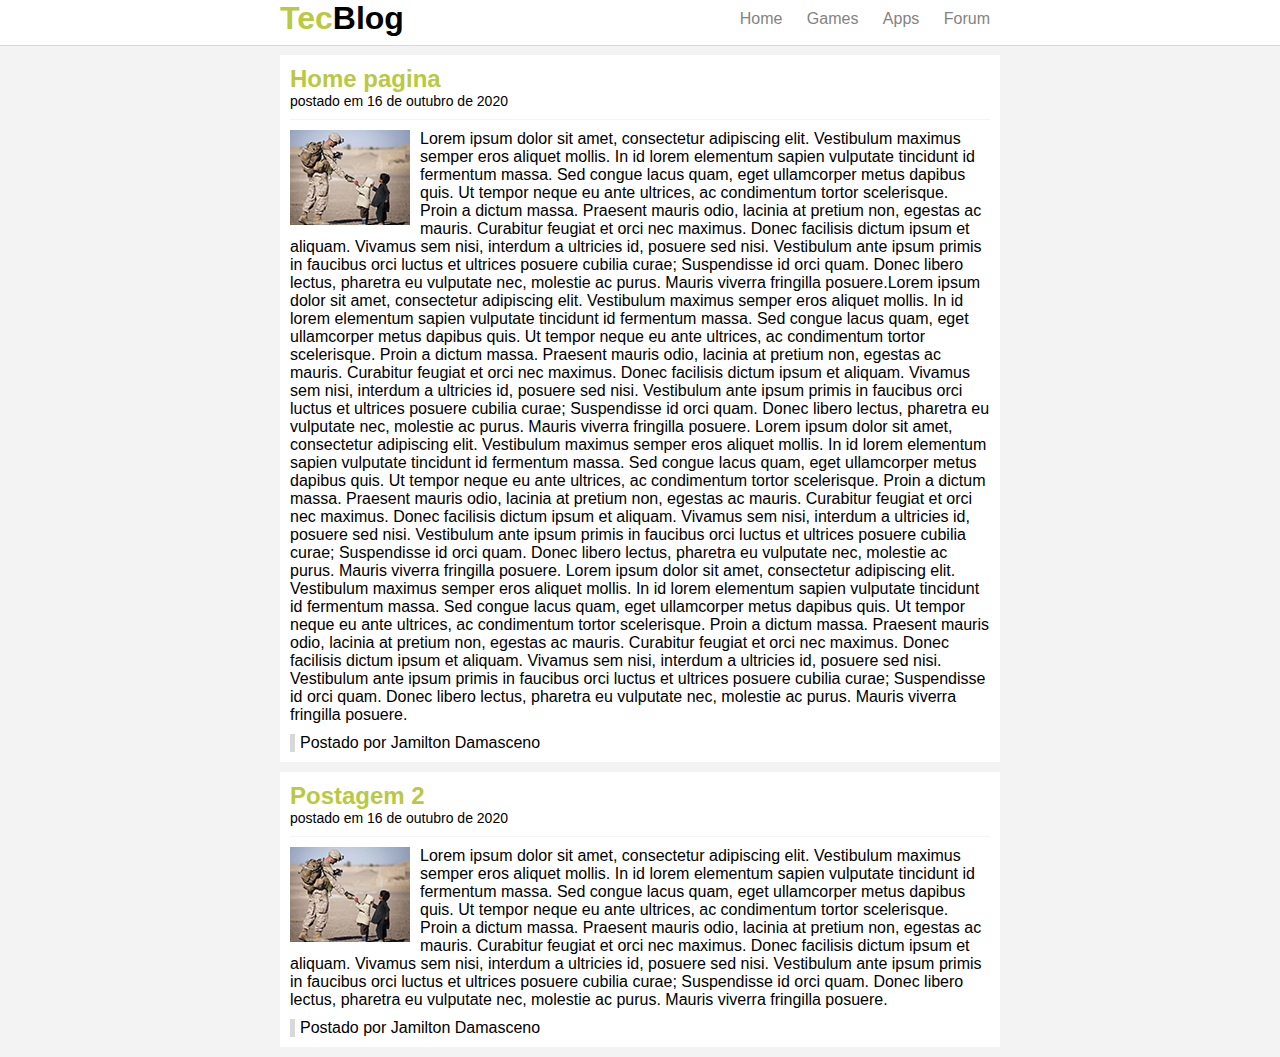
<file: index.html>
<!DOCTYPE html>
<html>
<head>

	<title>Tec Blog - Inicio</title>
	<meta charset="utf-8">
	<link rel="stylesheet" type="text/css" href="./css/estilo.css">

   <link rel="stylesheet" href="./css/animation.css">
</head>
<body>

   <div id="navegacao">
   	  <div id="area">
   		<h1 id="logo"><span class="verde">Tec</span>Blog</h1>
   		<div id="menu">
   			<a href="index.html">Home</a>
   			<a href="games.html">Games</a>
   			<a href="apps.html">Apps</a>
   			<a href="Forum.html">Forum</a>
   		</div>
      </div>
    </div>
   
   <div class="animate-up">
   <div id="Conteudo-principal">

      <div id="postagem">
      	<h2>Home pagina</h2>
      	<span class="data-postagem">postado em 16 de outubro de 2020</span>
      	<img class="img-postagem" src="./img/imagem1.png">
      	<p>
      	Lorem ipsum dolor sit amet, consectetur adipiscing elit. Vestibulum maximus semper eros aliquet mollis. In id lorem elementum sapien vulputate tincidunt id fermentum massa. Sed congue lacus quam, eget ullamcorper metus dapibus quis. Ut tempor neque eu ante ultrices, ac condimentum tortor scelerisque. Proin a dictum massa. Praesent mauris odio, lacinia at pretium non, egestas ac mauris. Curabitur feugiat et orci nec maximus. Donec facilisis dictum ipsum et aliquam. Vivamus sem nisi, interdum a ultricies id, posuere sed nisi. Vestibulum ante ipsum primis in faucibus orci luctus et ultrices posuere cubilia curae; Suspendisse id orci quam. Donec libero lectus, pharetra eu vulputate nec, molestie ac purus. Mauris viverra fringilla posuere.Lorem ipsum dolor sit amet, consectetur adipiscing elit. Vestibulum maximus semper eros aliquet mollis. In id lorem elementum sapien vulputate tincidunt id fermentum massa. Sed congue lacus quam, eget ullamcorper metus dapibus quis. Ut tempor neque eu ante ultrices, ac condimentum tortor scelerisque. Proin a dictum massa. Praesent mauris odio, lacinia at pretium non, egestas ac mauris. Curabitur feugiat et orci nec maximus. Donec facilisis dictum ipsum et aliquam. Vivamus sem nisi, interdum a ultricies id, posuere sed nisi. Vestibulum ante ipsum primis in faucibus orci luctus et ultrices posuere cubilia curae; Suspendisse id orci quam. Donec libero lectus, pharetra eu vulputate nec, molestie ac purus. Mauris viverra fringilla posuere.
         Lorem ipsum dolor sit amet, consectetur adipiscing elit. Vestibulum maximus semper eros aliquet mollis. In id lorem elementum sapien vulputate tincidunt id fermentum massa. Sed congue lacus quam, eget ullamcorper metus dapibus quis. Ut tempor neque eu ante ultrices, ac condimentum tortor scelerisque. Proin a dictum massa. Praesent mauris odio, lacinia at pretium non, egestas ac mauris. Curabitur feugiat et orci nec maximus. Donec facilisis dictum ipsum et aliquam. Vivamus sem nisi, interdum a ultricies id, posuere sed nisi. Vestibulum ante ipsum primis in faucibus orci luctus et ultrices posuere cubilia curae; Suspendisse id orci quam. Donec libero lectus, pharetra eu vulputate nec, molestie ac purus. Mauris viverra fringilla posuere.
         Lorem ipsum dolor sit amet, consectetur adipiscing elit. Vestibulum maximus semper eros aliquet mollis. In id lorem elementum sapien vulputate tincidunt id fermentum massa. Sed congue lacus quam, eget ullamcorper metus dapibus quis. Ut tempor neque eu ante ultrices, ac condimentum tortor scelerisque. Proin a dictum massa. Praesent mauris odio, lacinia at pretium non, egestas ac mauris. Curabitur feugiat et orci nec maximus. Donec facilisis dictum ipsum et aliquam. Vivamus sem nisi, interdum a ultricies id, posuere sed nisi. Vestibulum ante ipsum primis in faucibus orci luctus et ultrices posuere cubilia curae; Suspendisse id orci quam. Donec libero lectus, pharetra eu vulputate nec, molestie ac purus. Mauris viverra fringilla posuere.
      </p>

      <span class="postado">Postado por Jamilton Damasceno</span>
     </div>


       <div id="postagem">
      	<h2>Postagem 2</h2>
      	<span class="data-postagem">postado em 16 de outubro de 2020</span>
      	<img class="img-postagem" src="./img/imagem1.png">
      	<p>
      	Lorem ipsum dolor sit amet, consectetur adipiscing elit. Vestibulum maximus semper eros aliquet mollis. In id lorem elementum sapien vulputate tincidunt id fermentum massa. Sed congue lacus quam, eget ullamcorper metus dapibus quis. Ut tempor neque eu ante ultrices, ac condimentum tortor scelerisque. Proin a dictum massa. Praesent mauris odio, lacinia at pretium non, egestas ac mauris. Curabitur feugiat et orci nec maximus. Donec facilisis dictum ipsum et aliquam. Vivamus sem nisi, interdum a ultricies id, posuere sed nisi. Vestibulum ante ipsum primis in faucibus orci luctus et ultrices posuere cubilia curae; Suspendisse id orci quam. Donec libero lectus, pharetra eu vulputate nec, molestie ac purus. Mauris viverra fringilla posuere.
      </p>

      <span class="postado">Postado por Jamilton Damasceno</span>
      </div>
   </div>

</div>
</body>
</html>
</file>
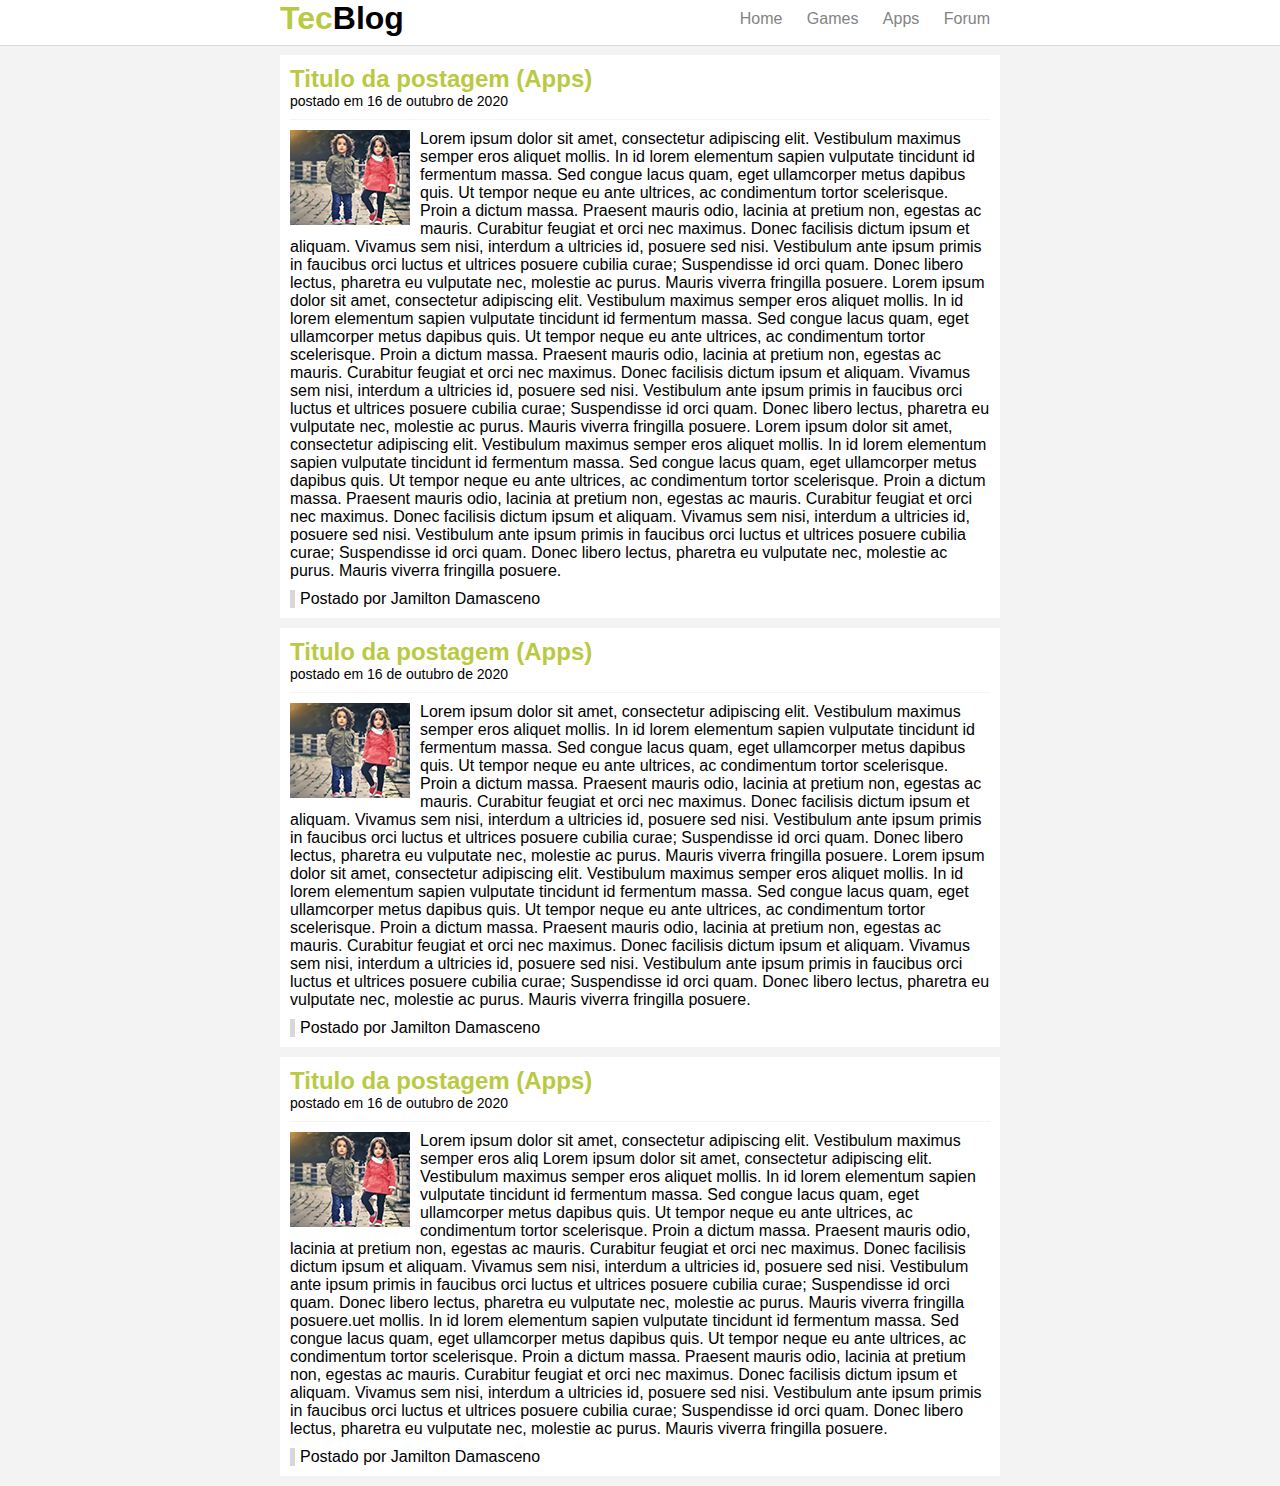
<file: apps.html>
<!DOCTYPE html>
<html>
<head>

	<title>Tec Blog - Apps</title>
	<meta charset="utf-8">
	<link rel="stylesheet" type="text/css" href="./css/estilo.css">

   <link rel="stylesheet" href="./css/animation.css">
</head>
<body>
   
   <div id="navegacao">
   	  <div id="area">
   		<h1 id="logo"><span class="verde">Tec</span>Blog</h1>
   		<div id="menu">
   			<a href="index.html">Home</a>
   			<a href="games.html">Games</a>
   			<a href="apps.html">Apps</a>
   			<a href="Forum.html">Forum</a>
   		</div>
      </div>
    </div>
   
   <div class="animate-up">
   <div id="Conteudo-principal">

      <div id="postagem">
      	<h2>Titulo da postagem (Apps)</h2>
      	<span class="data-postagem">postado em 16 de outubro de 2020</span>
      	<img class="img-postagem" src="./img/imagem4.png">
      	<p>
        Lorem ipsum dolor sit amet, consectetur adipiscing elit. Vestibulum maximus semper eros aliquet mollis. In id lorem elementum sapien vulputate tincidunt id fermentum massa. Sed congue lacus quam, eget ullamcorper metus dapibus quis. Ut tempor neque eu ante ultrices, ac condimentum tortor scelerisque. Proin a dictum massa. Praesent mauris odio, lacinia at pretium non, egestas ac mauris. Curabitur feugiat et orci nec maximus. Donec facilisis dictum ipsum et aliquam. Vivamus sem nisi, interdum a ultricies id, posuere sed nisi. Vestibulum ante ipsum primis in faucibus orci luctus et ultrices posuere cubilia curae; Suspendisse id orci quam. Donec libero lectus, pharetra eu vulputate nec, molestie ac purus. Mauris viverra fringilla posuere.  Lorem ipsum dolor sit amet, consectetur adipiscing elit. Vestibulum maximus semper eros aliquet mollis. In id lorem elementum sapien vulputate tincidunt id fermentum massa. Sed congue lacus quam, eget ullamcorper metus dapibus quis. Ut tempor neque eu ante ultrices, ac condimentum tortor scelerisque. Proin a dictum massa. Praesent mauris odio, lacinia at pretium non, egestas ac mauris. Curabitur feugiat et orci nec maximus. Donec facilisis dictum ipsum et aliquam. Vivamus sem nisi, interdum a ultricies id, posuere sed nisi. Vestibulum ante ipsum primis in faucibus orci luctus et ultrices posuere cubilia curae; Suspendisse id orci quam. Donec libero lectus, pharetra eu vulputate nec, molestie ac purus. Mauris viverra fringilla posuere.  Lorem ipsum dolor sit amet, consectetur adipiscing elit. Vestibulum maximus semper eros aliquet mollis. In id lorem elementum sapien vulputate tincidunt id fermentum massa. Sed congue lacus quam, eget ullamcorper metus dapibus quis. Ut tempor neque eu ante ultrices, ac condimentum tortor scelerisque. Proin a dictum massa. Praesent mauris odio, lacinia at pretium non, egestas ac mauris. Curabitur feugiat et orci nec maximus. Donec facilisis dictum ipsum et aliquam. Vivamus sem nisi, interdum a ultricies id, posuere sed nisi. Vestibulum ante ipsum primis in faucibus orci luctus et ultrices posuere cubilia curae; Suspendisse id orci quam. Donec libero lectus, pharetra eu vulputate nec, molestie ac purus. Mauris viverra fringilla posuere.
      </p>

      <span class="postado">Postado por Jamilton Damasceno</span>
     </div>

      <div id="postagem">
         <h2>Titulo da postagem (Apps)</h2>
         <span class="data-postagem">postado em 16 de outubro de 2020</span>
         <img class="img-postagem" src="./img/imagem4.png">
         <p>
          Lorem ipsum dolor sit amet, consectetur adipiscing elit. Vestibulum maximus semper eros aliquet mollis. In id lorem elementum sapien vulputate tincidunt id fermentum massa. Sed congue lacus quam, eget ullamcorper metus dapibus quis. Ut tempor neque eu ante ultrices, ac condimentum tortor scelerisque. Proin a dictum massa. Praesent mauris odio, lacinia at pretium non, egestas ac mauris. Curabitur feugiat et orci nec maximus. Donec facilisis dictum ipsum et aliquam. Vivamus sem nisi, interdum a ultricies id, posuere sed nisi. Vestibulum ante ipsum primis in faucibus orci luctus et ultrices posuere cubilia curae; Suspendisse id orci quam. Donec libero lectus, pharetra eu vulputate nec, molestie ac purus. Mauris viverra fringilla posuere.  Lorem ipsum dolor sit amet, consectetur adipiscing elit. Vestibulum maximus semper eros aliquet mollis. In id lorem elementum sapien vulputate tincidunt id fermentum massa. Sed congue lacus quam, eget ullamcorper metus dapibus quis. Ut tempor neque eu ante ultrices, ac condimentum tortor scelerisque. Proin a dictum massa. Praesent mauris odio, lacinia at pretium non, egestas ac mauris. Curabitur feugiat et orci nec maximus. Donec facilisis dictum ipsum et aliquam. Vivamus sem nisi, interdum a ultricies id, posuere sed nisi. Vestibulum ante ipsum primis in faucibus orci luctus et ultrices posuere cubilia curae; Suspendisse id orci quam. Donec libero lectus, pharetra eu vulputate nec, molestie ac purus. Mauris viverra fringilla posuere.
      </p>

      <span class="postado">Postado por Jamilton Damasceno</span>
     </div>

      <div id="postagem">
         <h2>Titulo da postagem (Apps)</h2>
         <span class="data-postagem">postado em 16 de outubro de 2020</span>
         <img class="img-postagem" src="./img/imagem4.png">
         <p>
         Lorem ipsum dolor sit amet, consectetur adipiscing elit. Vestibulum maximus semper eros aliq Lorem ipsum dolor sit amet, consectetur adipiscing elit. Vestibulum maximus semper eros aliquet mollis. In id lorem elementum sapien vulputate tincidunt id fermentum massa. Sed congue lacus quam, eget ullamcorper metus dapibus quis. Ut tempor neque eu ante ultrices, ac condimentum tortor scelerisque. Proin a dictum massa. Praesent mauris odio, lacinia at pretium non, egestas ac mauris. Curabitur feugiat et orci nec maximus. Donec facilisis dictum ipsum et aliquam. Vivamus sem nisi, interdum a ultricies id, posuere sed nisi. Vestibulum ante ipsum primis in faucibus orci luctus et ultrices posuere cubilia curae; Suspendisse id orci quam. Donec libero lectus, pharetra eu vulputate nec, molestie ac purus. Mauris viverra fringilla posuere.uet mollis. In id lorem elementum sapien vulputate tincidunt id fermentum massa. Sed congue lacus quam, eget ullamcorper metus dapibus quis. Ut tempor neque eu ante ultrices, ac condimentum tortor scelerisque. Proin a dictum massa. Praesent mauris odio, lacinia at pretium non, egestas ac mauris. Curabitur feugiat et orci nec maximus. Donec facilisis dictum ipsum et aliquam. Vivamus sem nisi, interdum a ultricies id, posuere sed nisi. Vestibulum ante ipsum primis in faucibus orci luctus et ultrices posuere cubilia curae; Suspendisse id orci quam. Donec libero lectus, pharetra eu vulputate nec, molestie ac purus. Mauris viverra fringilla posuere.
      </p>

      <span class="postado">Postado por Jamilton Damasceno</span>
     </div>
   </div>

</div>
</body>
</html>
</file>
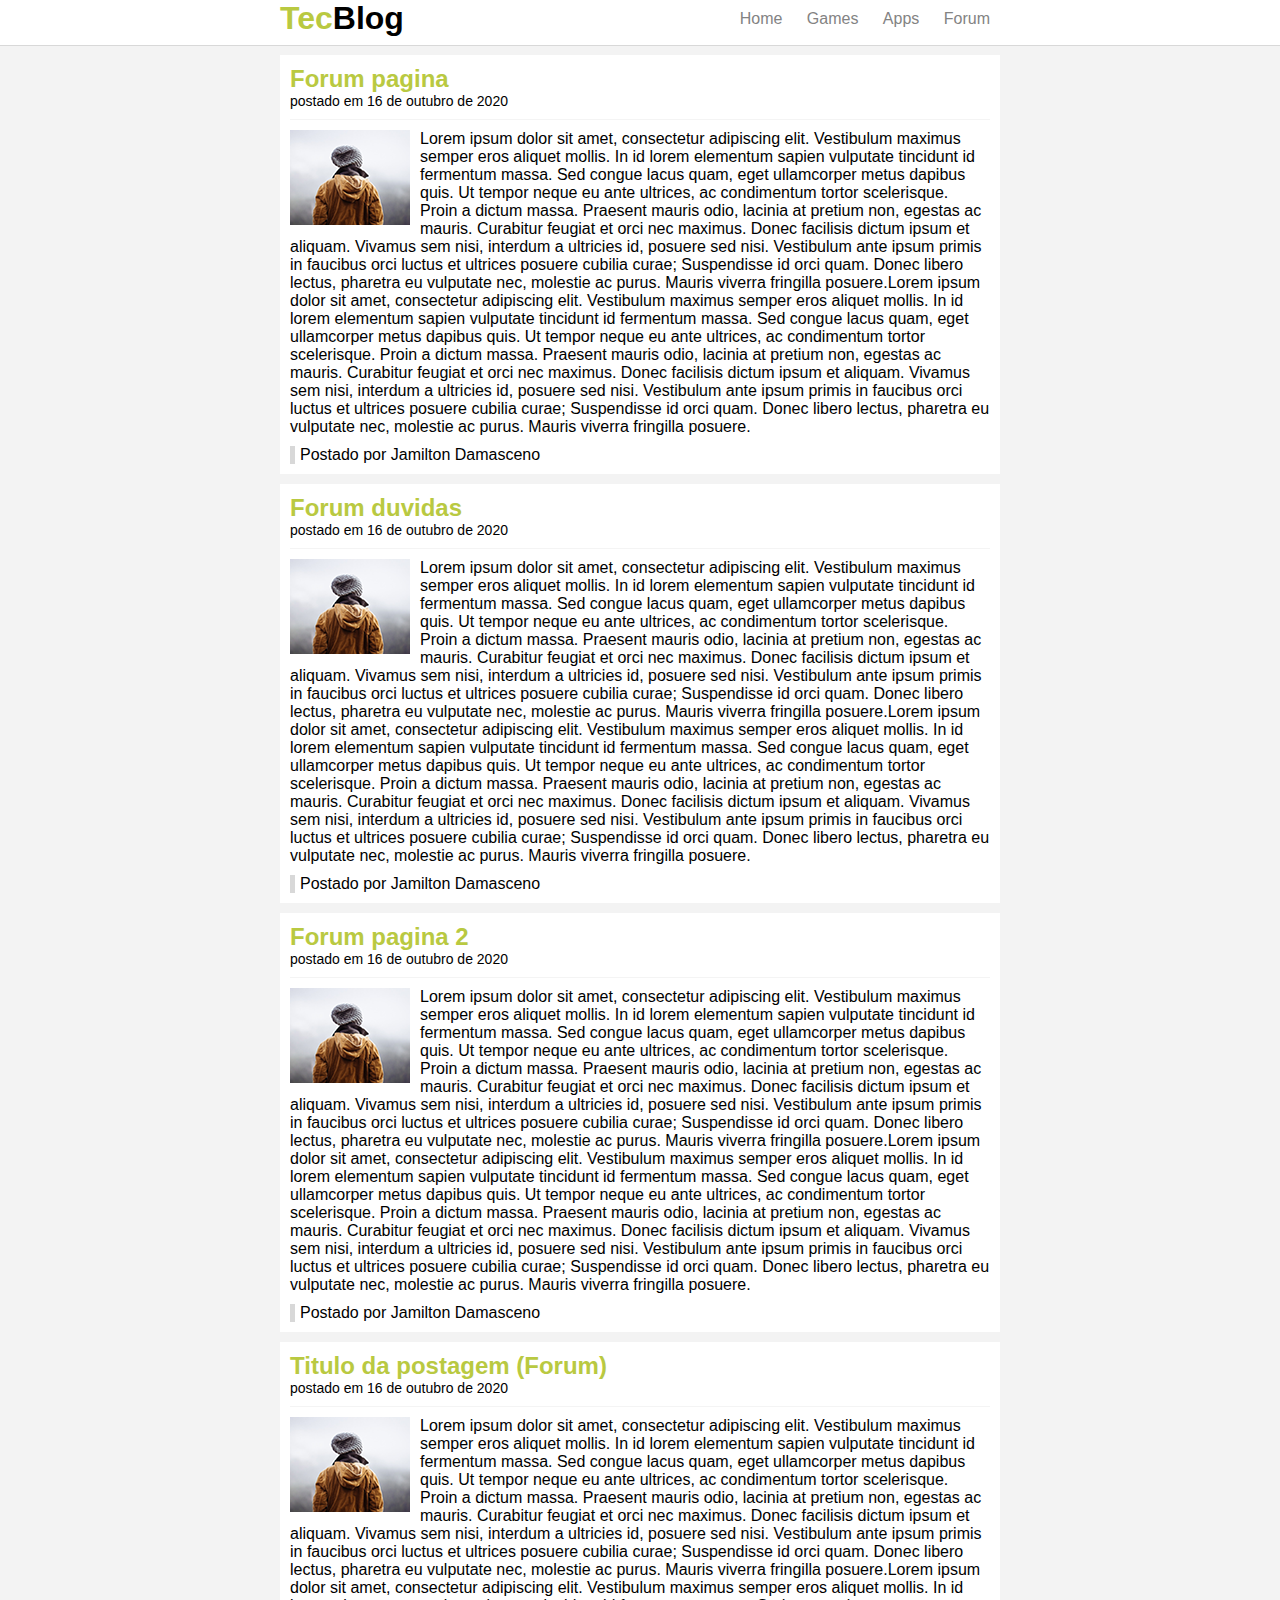
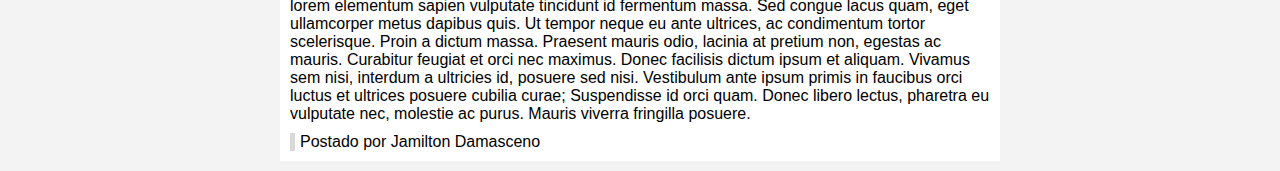
<file: Forum.html>
<!DOCTYPE html>
<html>
<head>

	<title>Tec Blog - Forum</title>
	<meta charset="utf-8">
	<link rel="stylesheet" type="text/css" href="./css/estilo.css">

   <link rel="stylesheet" href="./css/animation.css">
</head>
<body>
   
   <div id="navegacao">
   	  <div id="area">
   		<h1 id="logo"><span class="verde">Tec</span>Blog</h1>
   		<div id="menu">
   			<a href="index.html">Home</a>
   			<a href="games.html">Games</a>
   			<a href="apps.html">Apps</a>
   			<a href="Forum.html">Forum</a>
   		</div>
      </div>
    </div>

   <div class="animate-up">
   <div id="Conteudo-principal">

      <div id="postagem">
      	<h2>Forum pagina</h2>
      	<span class="data-postagem">postado em 16 de outubro de 2020</span>
      	<img class="img-postagem" src="./img/imagem2.png">
      	<p>
      	Lorem ipsum dolor sit amet, consectetur adipiscing elit. Vestibulum maximus semper eros aliquet mollis. In id lorem elementum sapien vulputate tincidunt id fermentum massa. Sed congue lacus quam, eget ullamcorper metus dapibus quis. Ut tempor neque eu ante ultrices, ac condimentum tortor scelerisque. Proin a dictum massa. Praesent mauris odio, lacinia at pretium non, egestas ac mauris. Curabitur feugiat et orci nec maximus. Donec facilisis dictum ipsum et aliquam. Vivamus sem nisi, interdum a ultricies id, posuere sed nisi. Vestibulum ante ipsum primis in faucibus orci luctus et ultrices posuere cubilia curae; Suspendisse id orci quam. Donec libero lectus, pharetra eu vulputate nec, molestie ac purus. Mauris viverra fringilla posuere.Lorem ipsum dolor sit amet, consectetur adipiscing elit. Vestibulum maximus semper eros aliquet mollis. In id lorem elementum sapien vulputate tincidunt id fermentum massa. Sed congue lacus quam, eget ullamcorper metus dapibus quis. Ut tempor neque eu ante ultrices, ac condimentum tortor scelerisque. Proin a dictum massa. Praesent mauris odio, lacinia at pretium non, egestas ac mauris. Curabitur feugiat et orci nec maximus. Donec facilisis dictum ipsum et aliquam. Vivamus sem nisi, interdum a ultricies id, posuere sed nisi. Vestibulum ante ipsum primis in faucibus orci luctus et ultrices posuere cubilia curae; Suspendisse id orci quam. Donec libero lectus, pharetra eu vulputate nec, molestie ac purus. Mauris viverra fringilla posuere.
      </p>

      <span class="postado">Postado por Jamilton Damasceno</span>
     </div>

     <div id="postagem">
         <h2>Forum duvidas</h2>
         <span class="data-postagem">postado em 16 de outubro de 2020</span>
         <img class="img-postagem" src="./img/imagem2.png">
         <p>
         Lorem ipsum dolor sit amet, consectetur adipiscing elit. Vestibulum maximus semper eros aliquet mollis. In id lorem elementum sapien vulputate tincidunt id fermentum massa. Sed congue lacus quam, eget ullamcorper metus dapibus quis. Ut tempor neque eu ante ultrices, ac condimentum tortor scelerisque. Proin a dictum massa. Praesent mauris odio, lacinia at pretium non, egestas ac mauris. Curabitur feugiat et orci nec maximus. Donec facilisis dictum ipsum et aliquam. Vivamus sem nisi, interdum a ultricies id, posuere sed nisi. Vestibulum ante ipsum primis in faucibus orci luctus et ultrices posuere cubilia curae; Suspendisse id orci quam. Donec libero lectus, pharetra eu vulputate nec, molestie ac purus. Mauris viverra fringilla posuere.Lorem ipsum dolor sit amet, consectetur adipiscing elit. Vestibulum maximus semper eros aliquet mollis. In id lorem elementum sapien vulputate tincidunt id fermentum massa. Sed congue lacus quam, eget ullamcorper metus dapibus quis. Ut tempor neque eu ante ultrices, ac condimentum tortor scelerisque. Proin a dictum massa. Praesent mauris odio, lacinia at pretium non, egestas ac mauris. Curabitur feugiat et orci nec maximus. Donec facilisis dictum ipsum et aliquam. Vivamus sem nisi, interdum a ultricies id, posuere sed nisi. Vestibulum ante ipsum primis in faucibus orci luctus et ultrices posuere cubilia curae; Suspendisse id orci quam. Donec libero lectus, pharetra eu vulputate nec, molestie ac purus. Mauris viverra fringilla posuere.
      </p>

      <span class="postado">Postado por Jamilton Damasceno</span>
     </div>


     <div id="postagem">
         <h2>Forum pagina 2</h2>
         <span class="data-postagem">postado em 16 de outubro de 2020</span>
         <img class="img-postagem" src="./img/imagem2.png">
         <p>
         Lorem ipsum dolor sit amet, consectetur adipiscing elit. Vestibulum maximus semper eros aliquet mollis. In id lorem elementum sapien vulputate tincidunt id fermentum massa. Sed congue lacus quam, eget ullamcorper metus dapibus quis. Ut tempor neque eu ante ultrices, ac condimentum tortor scelerisque. Proin a dictum massa. Praesent mauris odio, lacinia at pretium non, egestas ac mauris. Curabitur feugiat et orci nec maximus. Donec facilisis dictum ipsum et aliquam. Vivamus sem nisi, interdum a ultricies id, posuere sed nisi. Vestibulum ante ipsum primis in faucibus orci luctus et ultrices posuere cubilia curae; Suspendisse id orci quam. Donec libero lectus, pharetra eu vulputate nec, molestie ac purus. Mauris viverra fringilla posuere.Lorem ipsum dolor sit amet, consectetur adipiscing elit. Vestibulum maximus semper eros aliquet mollis. In id lorem elementum sapien vulputate tincidunt id fermentum massa. Sed congue lacus quam, eget ullamcorper metus dapibus quis. Ut tempor neque eu ante ultrices, ac condimentum tortor scelerisque. Proin a dictum massa. Praesent mauris odio, lacinia at pretium non, egestas ac mauris. Curabitur feugiat et orci nec maximus. Donec facilisis dictum ipsum et aliquam. Vivamus sem nisi, interdum a ultricies id, posuere sed nisi. Vestibulum ante ipsum primis in faucibus orci luctus et ultrices posuere cubilia curae; Suspendisse id orci quam. Donec libero lectus, pharetra eu vulputate nec, molestie ac purus. Mauris viverra fringilla posuere.
      </p>

      <span class="postado">Postado por Jamilton Damasceno</span>
     </div>


      <div id="postagem">
         <h2>Titulo da postagem (Forum)</h2>
         <span class="data-postagem">postado em 16 de outubro de 2020</span>
         <img class="img-postagem" src="./img/imagem2.png">
         <p>
         Lorem ipsum dolor sit amet, consectetur adipiscing elit. Vestibulum maximus semper eros aliquet mollis. In id lorem elementum sapien vulputate tincidunt id fermentum massa. Sed congue lacus quam, eget ullamcorper metus dapibus quis. Ut tempor neque eu ante ultrices, ac condimentum tortor scelerisque. Proin a dictum massa. Praesent mauris odio, lacinia at pretium non, egestas ac mauris. Curabitur feugiat et orci nec maximus. Donec facilisis dictum ipsum et aliquam. Vivamus sem nisi, interdum a ultricies id, posuere sed nisi. Vestibulum ante ipsum primis in faucibus orci luctus et ultrices posuere cubilia curae; Suspendisse id orci quam. Donec libero lectus, pharetra eu vulputate nec, molestie ac purus. Mauris viverra fringilla posuere.Lorem ipsum dolor sit amet, consectetur adipiscing elit. Vestibulum maximus semper eros aliquet mollis. In id lorem elementum sapien vulputate tincidunt id fermentum massa. Sed congue lacus quam, eget ullamcorper metus dapibus quis. Ut tempor neque eu ante ultrices, ac condimentum tortor scelerisque. Proin a dictum massa. Praesent mauris odio, lacinia at pretium non, egestas ac mauris. Curabitur feugiat et orci nec maximus. Donec facilisis dictum ipsum et aliquam. Vivamus sem nisi, interdum a ultricies id, posuere sed nisi. Vestibulum ante ipsum primis in faucibus orci luctus et ultrices posuere cubilia curae; Suspendisse id orci quam. Donec libero lectus, pharetra eu vulputate nec, molestie ac purus. Mauris viverra fringilla posuere.
      </p>

      <span class="postado">Postado por Jamilton Damasceno</span>
     </div>
   </div>

</div>
</body>
</html>
</file>
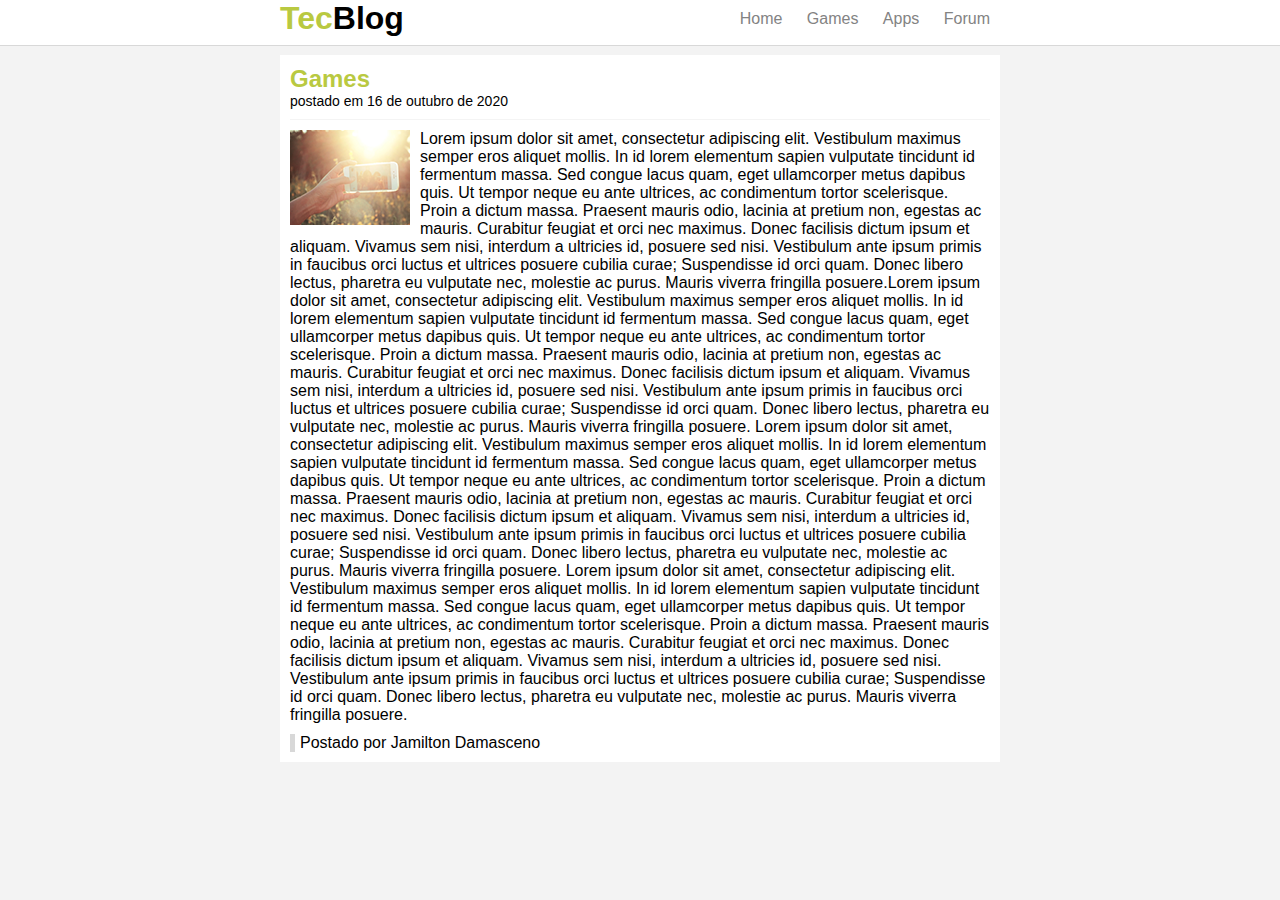
<file: games.html>
<!DOCTYPE html>
<html>
<head>

	<title>Tec Blog - Games</title>
	<meta charset="utf-8">
	<link rel="stylesheet" type="text/css" href="./css/estilo.css">

   <link rel="stylesheet" href="./css/animation.css">
</head>
<body>
   
   <div id="navegacao">
   	  <div id="area">
   		<h1 id="logo"><span class="verde">Tec</span>Blog</h1>
   		<div id="menu">
   			<a href="index.html">Home</a>
   			<a href="games.html">Games</a>
   			<a href="apps.html">Apps</a>
   			<a href="Forum.html">Forum</a>
   		</div>
      </div>
    </div>

   <div class="animate-up">
   <div id="Conteudo-principal">

      <div id="postagem">
      	<h2>Games</h2>
      	<span class="data-postagem">postado em 16 de outubro de 2020</span>
      	<img class="img-postagem" src="./img/imagem5.png">
      	<p>
      	Lorem ipsum dolor sit amet, consectetur adipiscing elit. Vestibulum maximus semper eros aliquet mollis. In id lorem elementum sapien vulputate tincidunt id fermentum massa. Sed congue lacus quam, eget ullamcorper metus dapibus quis. Ut tempor neque eu ante ultrices, ac condimentum tortor scelerisque. Proin a dictum massa. Praesent mauris odio, lacinia at pretium non, egestas ac mauris. Curabitur feugiat et orci nec maximus. Donec facilisis dictum ipsum et aliquam. Vivamus sem nisi, interdum a ultricies id, posuere sed nisi. Vestibulum ante ipsum primis in faucibus orci luctus et ultrices posuere cubilia curae; Suspendisse id orci quam. Donec libero lectus, pharetra eu vulputate nec, molestie ac purus. Mauris viverra fringilla posuere.Lorem ipsum dolor sit amet, consectetur adipiscing elit. Vestibulum maximus semper eros aliquet mollis. In id lorem elementum sapien vulputate tincidunt id fermentum massa. Sed congue lacus quam, eget ullamcorper metus dapibus quis. Ut tempor neque eu ante ultrices, ac condimentum tortor scelerisque. Proin a dictum massa. Praesent mauris odio, lacinia at pretium non, egestas ac mauris. Curabitur feugiat et orci nec maximus. Donec facilisis dictum ipsum et aliquam. Vivamus sem nisi, interdum a ultricies id, posuere sed nisi. Vestibulum ante ipsum primis in faucibus orci luctus et ultrices posuere cubilia curae; Suspendisse id orci quam. Donec libero lectus, pharetra eu vulputate nec, molestie ac purus. Mauris viverra fringilla posuere.
         Lorem ipsum dolor sit amet, consectetur adipiscing elit. Vestibulum maximus semper eros aliquet mollis. In id lorem elementum sapien vulputate tincidunt id fermentum massa. Sed congue lacus quam, eget ullamcorper metus dapibus quis. Ut tempor neque eu ante ultrices, ac condimentum tortor scelerisque. Proin a dictum massa. Praesent mauris odio, lacinia at pretium non, egestas ac mauris. Curabitur feugiat et orci nec maximus. Donec facilisis dictum ipsum et aliquam. Vivamus sem nisi, interdum a ultricies id, posuere sed nisi. Vestibulum ante ipsum primis in faucibus orci luctus et ultrices posuere cubilia curae; Suspendisse id orci quam. Donec libero lectus, pharetra eu vulputate nec, molestie ac purus. Mauris viverra fringilla posuere.
         Lorem ipsum dolor sit amet, consectetur adipiscing elit. Vestibulum maximus semper eros aliquet mollis. In id lorem elementum sapien vulputate tincidunt id fermentum massa. Sed congue lacus quam, eget ullamcorper metus dapibus quis. Ut tempor neque eu ante ultrices, ac condimentum tortor scelerisque. Proin a dictum massa. Praesent mauris odio, lacinia at pretium non, egestas ac mauris. Curabitur feugiat et orci nec maximus. Donec facilisis dictum ipsum et aliquam. Vivamus sem nisi, interdum a ultricies id, posuere sed nisi. Vestibulum ante ipsum primis in faucibus orci luctus et ultrices posuere cubilia curae; Suspendisse id orci quam. Donec libero lectus, pharetra eu vulputate nec, molestie ac purus. Mauris viverra fringilla posuere.
      </p>

      <span class="postado">Postado por Jamilton Damasceno</span>
     </div>
   </div>

</div>
</body>
</html>
</file>
<file: css/estilo.css>
* {
	margin: 0;
	padding: 0;
}

body {
	font-size: 16px;
	font-family: "Trebuchet MS", Helvetica, sans-serif;
	background: #f3f3f3;
}

#navegacao {
	background: #fff;
	border-bottom: 1px solid #d8d8d8;
	height: 45px;
	position: fixed;
	width: 100%;
	top: 0;
}

#area {
	width: 720px;
	margin: 0 auto;
}

#Conteudo-principal {
	width: 720px;
	margin: 55px auto 10px auto;
}

#logo {
	float: left;
}

#postagem {
	background: #fff;
	padding: 10px;
	margin-bottom: 10px;
}

h2 {
	color: #b9c941;
}


/* Formatacao do menu */
#menu {
	float: right;
	padding: 10px 0px;
}

a {
	text-decoration: none;
	padding: 5px 10px;
}
/* links nao visitados */
a:link {
	color: #838383;
}

/* links visitados */
a:visited {
	color: #838383;
}

/* links hover */
a:hover {
	color: #fff;
	background: #b9c941;
}

/* links active */
a:active {
	color: #535353;
}


/*Classes*/
.verde {
	color: #b9c941;
}

.data-postagem {
	font-size: 14px;
	border-bottom: 1px solid #f4f4f4;
	display: block;
	padding-bottom: 10px;
	margin-bottom: 10px;
}

.img-postagem {
	float: left;
	margin:0 10px 5px 0;
}

.postado {
	border-left: 5px solid #d8d8d8;
	padding-left: 5px;
	display: block;
	margin-top: 10px;
}
</file>
<file: css/animation.css>
/* Animacoes css*/

@keyframes up {
    from {
      opacity: 0;
      transform: translateY(16px);
    }
    to {
     opacity: 1;
     transform: translateY(0);
    }
}

.animate-up {
    animation-name: up;
    animation-duration: 360ms;
    animation-fill-mode: backwards;
}
</file>
